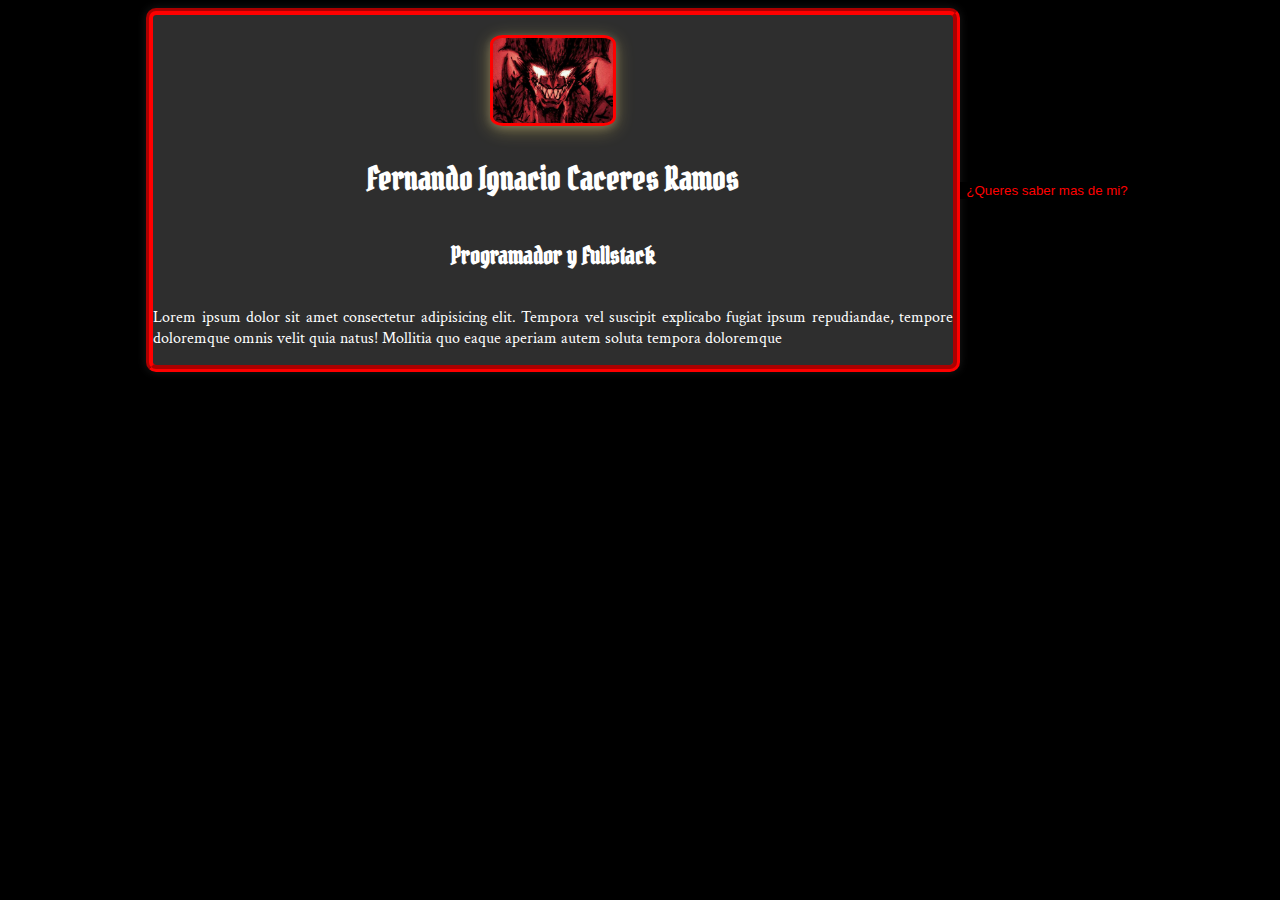
<file: index.html>
<!DOCTYPE html>
<html lang="en">
<head>
    <meta charset="UTF-8">
    <meta name="viewport" content="width=device-width, initial-scale=1.0">
    <title>Presentacion</title>
    <link rel="stylesheet" href="index.css">
    <script src="index.js" defer></script>
    <link rel="preconnect" href="https://fonts.googleapis.com">
<link rel="preconnect" href="https://fonts.gstatic.com" crossorigin>
<link href="https://fonts.googleapis.com/css2?family=Crimson+Text:ital,wght@0,400;0,600;0,700;1,400;1,600;1,700&display=swap" rel="stylesheet">
<link href="https://fonts.googleapis.com/css2?family=UnifrakturCook:wght@700&display=swap" rel="stylesheet">
<link href="https://fonts.googleapis.com/css2?family=Pirata+One&display=swap" rel="stylesheet">
</head>
<body>
<div class="card">    
    <div class="perfil"></div>
        <h1>Fernando Ignacio Caceres Ramos</h1>
            <h2>Programador y Fullstack</h2>
                    <p>Lorem ipsum dolor sit amet consectetur adipisicing elit. Tempora vel suscipit explicabo fugiat ipsum repudiandae, tempore doloremque omnis velit quia natus! Mollitia quo eaque aperiam autem soluta tempora doloremque </p>
                </div>
    </div>
    <div class="Dangerous">
        <button class="misterouse-dangerous-button" title="yo que tu no me presionaria">¿Queres saber mas de mi?</button>
    </div>
</div>
</body>
</html>
</file>
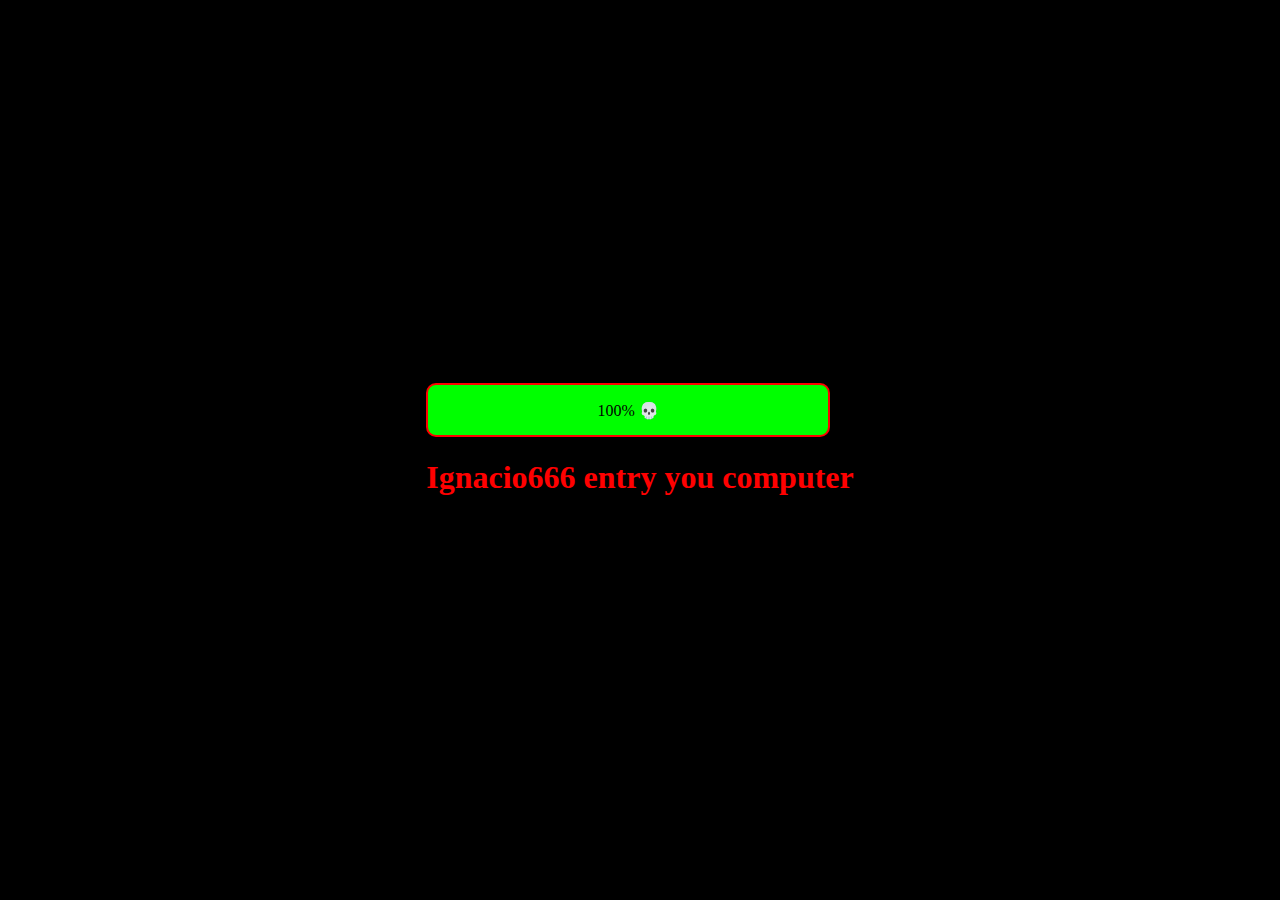
<file: 666.html>
<!DOCTYPE html>
<html lang="en">
<head>
    <meta charset="UTF-8">
    <meta name="viewport" content="width=device-width, initial-scale=1.0">
    <title>Ignacio666 is god</title>
    <link rel="stylesheet" href="index2.css">
</head>
<style>
body {
    background-color: #000;
    min-height: 100vh;
    margin: 0;
    display: flex;
    justify-content: center; /* Centra horizontalmente */
    align-items: center;     /* Centra verticalmente */
}
h1 {
    color: #f00;
    text-align: center;
}
</style>
<body>
    <header>
        <div class="barrita-carga">100% 💀</div>
        <h1>Ignacio666 entry you computer</h1>
    </header>


<audio autoplay loop>
    <source src="lamentos-del-infierno-194453.mp3" type="audio/mpeg">
</audio>
<audio autoplay loop>
    <source src="creepy-military-atmosphere-165914.mp3" type="audio/mpeg">
</audio>
</body>
</html>
</file>
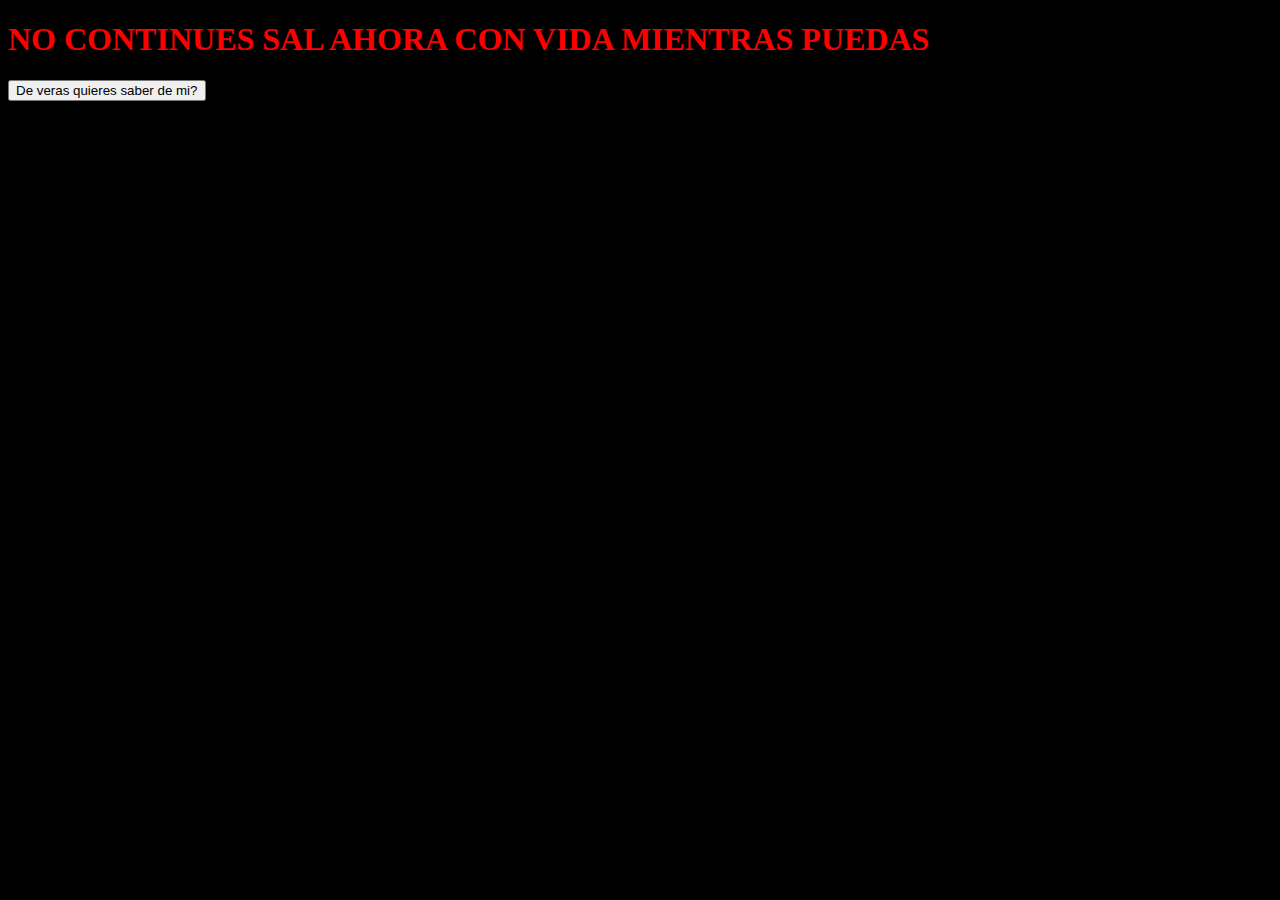
<file: wait.html>
<!DOCTYPE html>
<html lang="en">
<head>
    <meta charset="UTF-8">
    <meta name="viewport" content="width=device-width, initial-scale=1.0">
    <title>Correeee!</title>
    <style>
        body {
            background-color: #000
        }
        h1 {
            color: #f00;
        }
    </style>
    <script src="index2.js" defer></script>
</head>
<body>
    <h1>NO CONTINUES SAL AHORA CON VIDA MIENTRAS PUEDAS</h1> 
    <button class="stop-button" title = "No lo presiones el el es...">De veras quieres saber de mi?</button>
</body>
</html>
</file>
<file: index.css>
body {
    background-color:#000;
    text-align: justify;
    align-items: center;
    display: flex;
    justify-content: center;
    }
.card {
    margin-top: 0;
    width : 800px;
    height: 350px;
    color:#fff;
    background-color: #2e2e2e;
    border: 7px groove #f00;
    cursor : pointer;
    font-family: "Crimson Text", serif;
    box-shadow: 0 0 10px rgba(255, 255, 255, 0.1);
    display: flex;
    flex-direction: column;
    align-items: center; /* Centra todo el contenido horizontalmente */
    justify-content: center;
    border-radius: 10px;
}
    h2 {
      text-align: center;
      font-family: 'Pirata One', cursive;
    }

    h1 {
      text-align: end;
          font-family: 'Pirata One', cursive;
    }
.perfil {
    width: 120px;
    height: 120px;
    margin: 20px auto 10px auto;
    background-color: #222;
    background-image: url("foto-perfil.jpg");
    background-size: cover;
    background-position: center;
    border-radius: 10%;
    box-shadow: 0 4px 18px #ffe06655, 0 2px 8px #fffbe033;
    border: 3px solid #f00;
    display: block;
}
button {
  text-decoration: none;
  cursor: pointer;
  background-color: #000;
  border: none;
  color:#f00
}
</file>
<file: index2.css>
.barrita-carga {
    width : 400px;
    height: 50px;
    background-color: #0f0;
    animation: carga 2s infinite;
    border-radius: 10px;
    justify-content: center; /* Centra horizontalmente */
    align-items: center;     /* Centra verticalmente */
    display: flex;
    border: 2px solid #f00;
    box-shadow: #fff;
}

@keyframes carga {
    0% { transform: scale(1); }
    50% { transform: scale(1.1); }
    100% { transform: scale(1); }
}
.stop-button {
  text-decoration: none;
  cursor: pointer;
  background-color: #000;
  border: none;
  color:#f00
}
</file>
